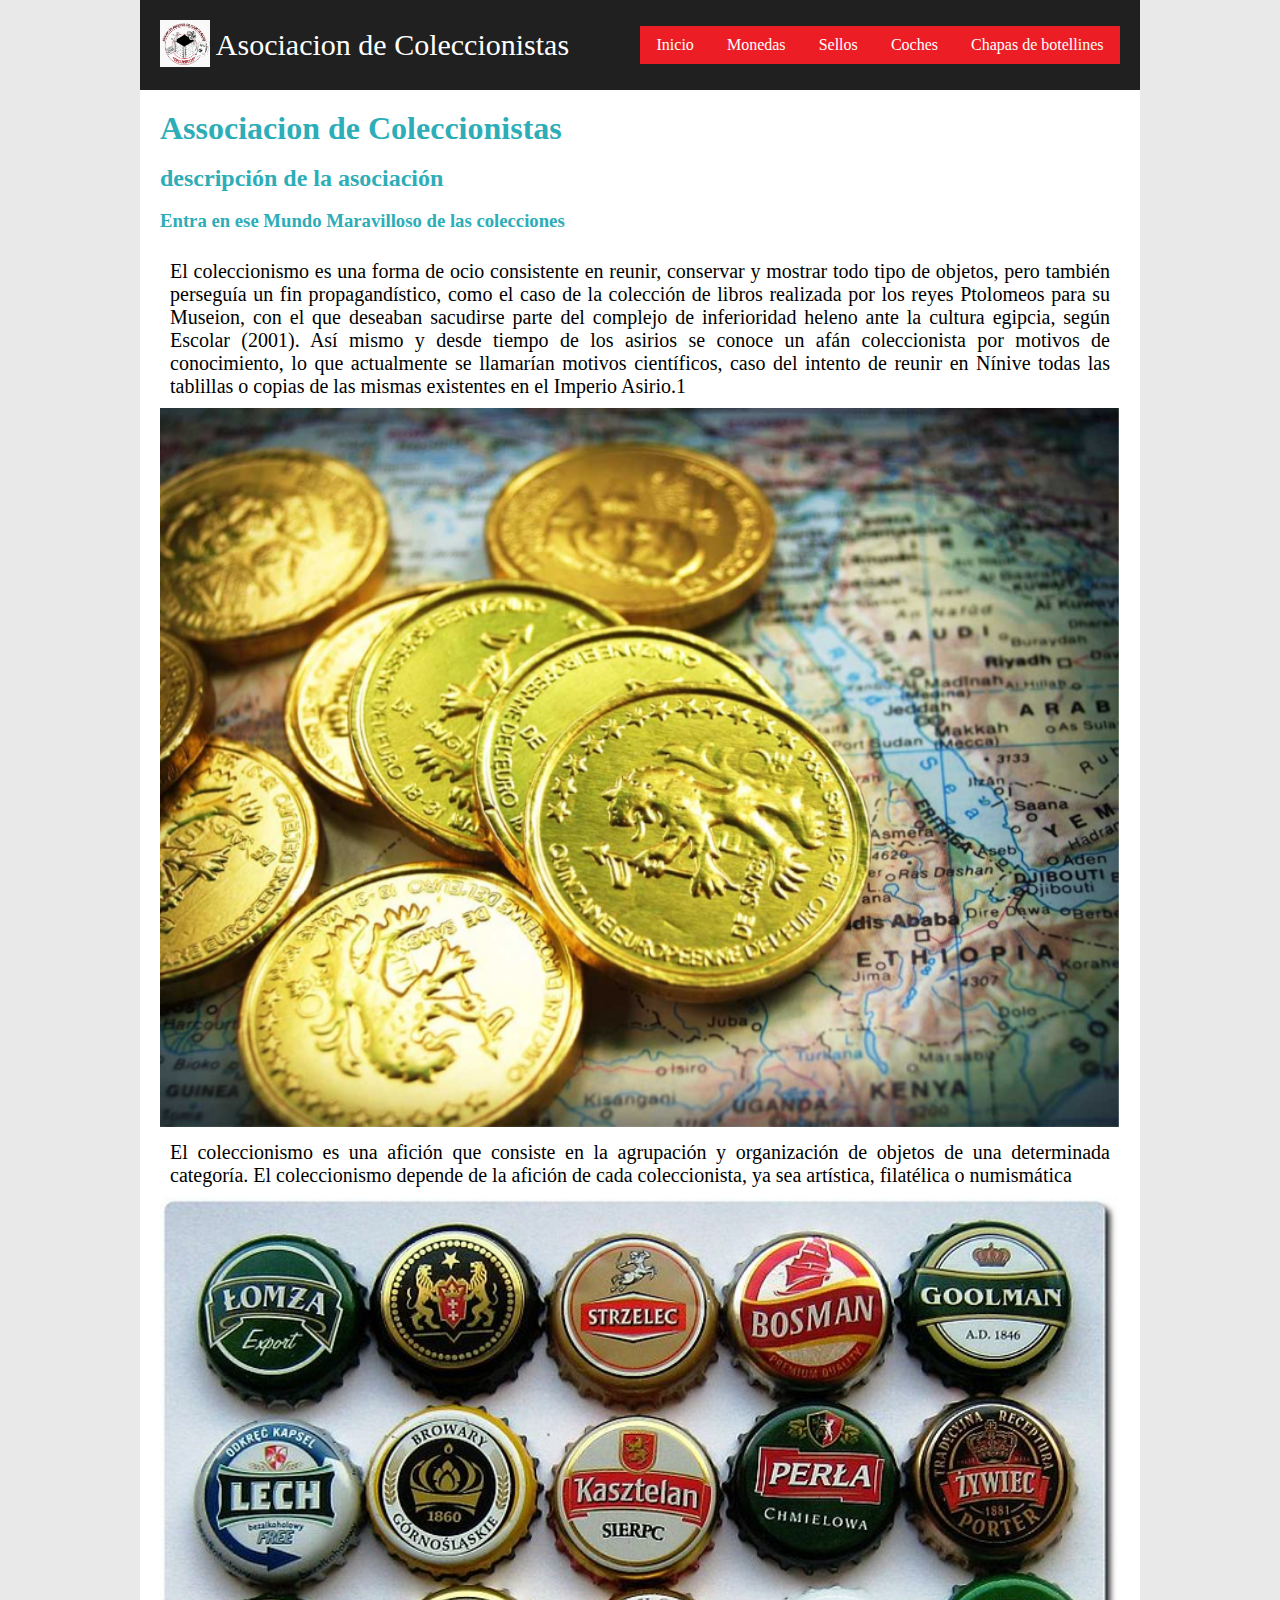
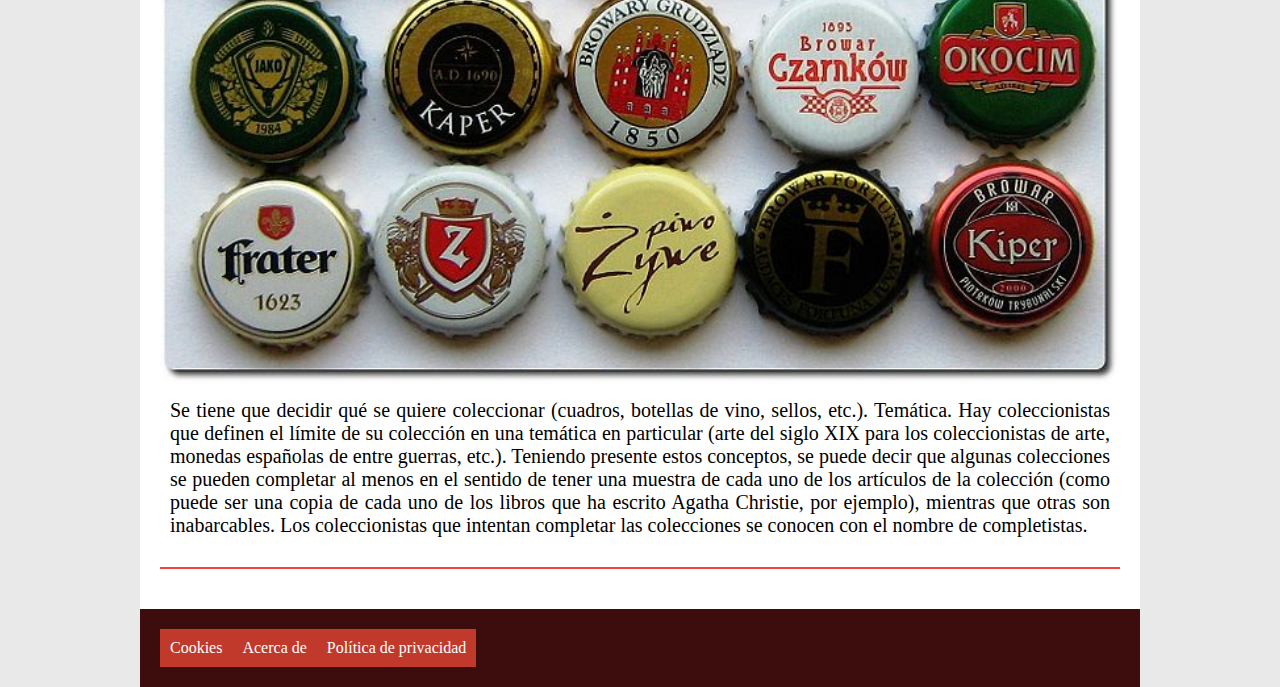
<file: Ejercicios/html/Actividad 1 - 12 Noviembre/index.html>
<!DOCTYPE html>
<html lang="es">

<head>
    <meta charset="UTF-8">
    <meta name="viewport" content="width=device-width, initial-scale=1.0">
    <title>Associacion</title>
    <link rel="stylesheet" href="css/Style.css">
</head>

<body>

    <div class="contenedor">
        <header>
            <div class="logo">
                <img src="img/logoColeccionista.PNG" width="50" alt="logoColeccionista">
                <a href="#">Asociacion de Coleccionistas</a>
            </div>

            <nav>
                <a href="index.html">Inicio</a>
                <a href="monedas.html">Monedas</a>
                <a href="Sellos.html">Sellos</a>
                <a href="Coches.html">Coches</a>
                <a href="ChapasBotellines.html">Chapas de botellines</a>
            </nav>
        </header>



        <section class="main">

            <article>
                <h1>Associacion de Coleccionistas</h1>
                <br>
                <h2>descripción de la asociación</h2>
                <br>
                <h3>Entra en ese Mundo Maravilloso de las colecciones</h3>
                <br>

                <p>El coleccionismo es una forma de ocio consistente en reunir, conservar y mostrar todo tipo de
                    objetos, pero también perseguía un fin propagandístico, como el caso de la colección de libros
                    realizada por los reyes Ptolomeos para su Museion, con el que deseaban sacudirse parte del complejo
                    de inferioridad heleno ante la cultura egipcia, según Escolar (2001). Así mismo y desde tiempo de
                    los asirios se conoce un afán coleccionista por motivos de conocimiento, lo que actualmente se
                    llamarían motivos científicos, caso del intento de reunir en Nínive todas las tablillas o copias de
                    las mismas existentes en el Imperio Asirio.1​</p>

                <div class="contenedor-imagen-principal">
                    <img src="img/Principal.PNG" alt="Principal">
                </div>
                <p>El coleccionismo es una afición que consiste en la agrupación y organización de objetos de una
                    determinada categoría. El coleccionismo depende de la afición de cada coleccionista, ya sea
                    artística, filatélica o numismática</p>
                <div class="contenedor-imagen-principal">
                    <img src="img/chapasBotella.jpg" alt="chapasBotella">
                </div>
                <p>Se tiene que decidir qué se quiere coleccionar (cuadros, botellas de vino, sellos, etc.).
                    Temática. Hay coleccionistas que definen el límite de su colección en una temática en particular
                    (arte del siglo XIX para los coleccionistas de arte, monedas españolas de entre guerras, etc.).
                    Teniendo presente estos conceptos, se puede decir que algunas colecciones se pueden completar al
                    menos en el sentido de tener una muestra de cada uno de los artículos de la colección (como puede
                    ser una copia de cada uno de los libros que ha escrito Agatha Christie, por ejemplo), mientras que
                    otras son inabarcables. Los coleccionistas que intentan completar las colecciones se conocen con el
                    nombre de completistas.</p>



            </article>

        </section>

        <footer>
            <section class="links">
                <a href="#">Cookies</a>
                <a href="#">Acerca de</a>
                <a href="#">Política de privacidad</a>
            </section>

        </footer>

    </div>

</body>

</html>
</file>
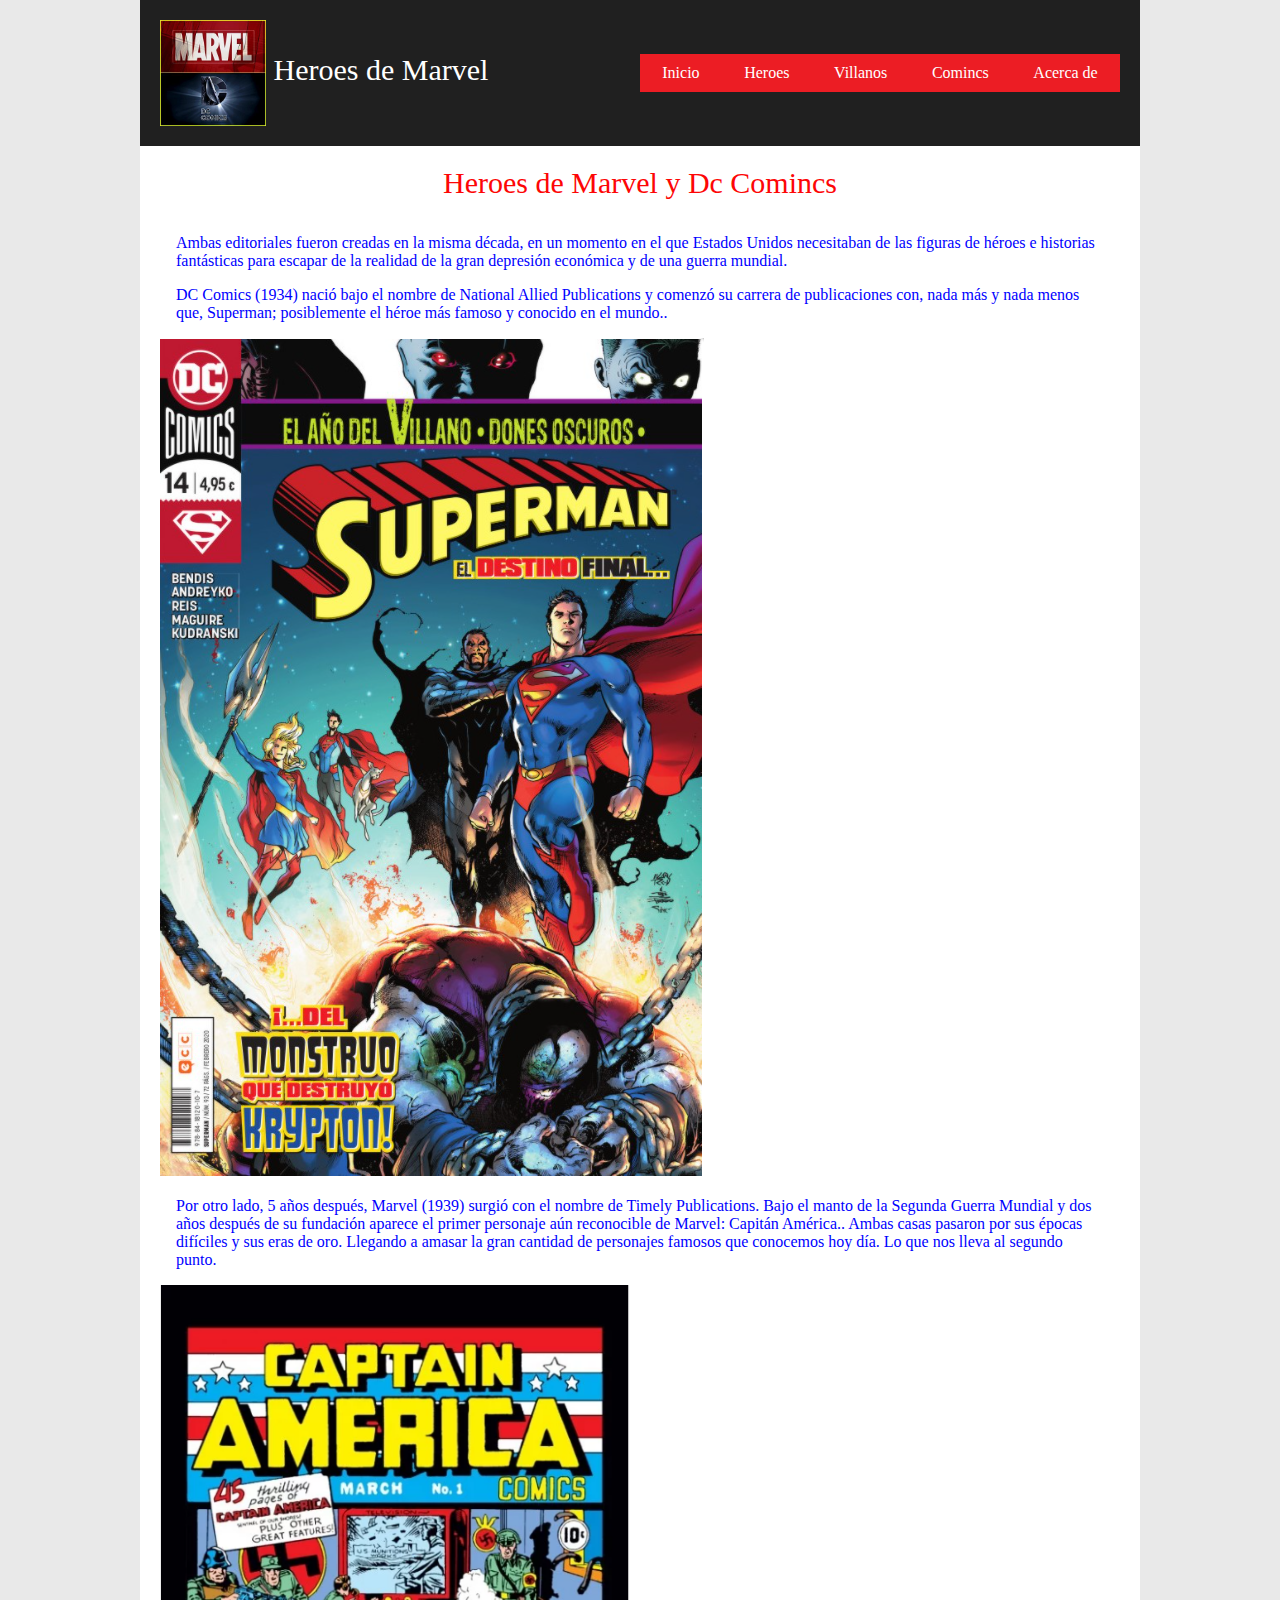
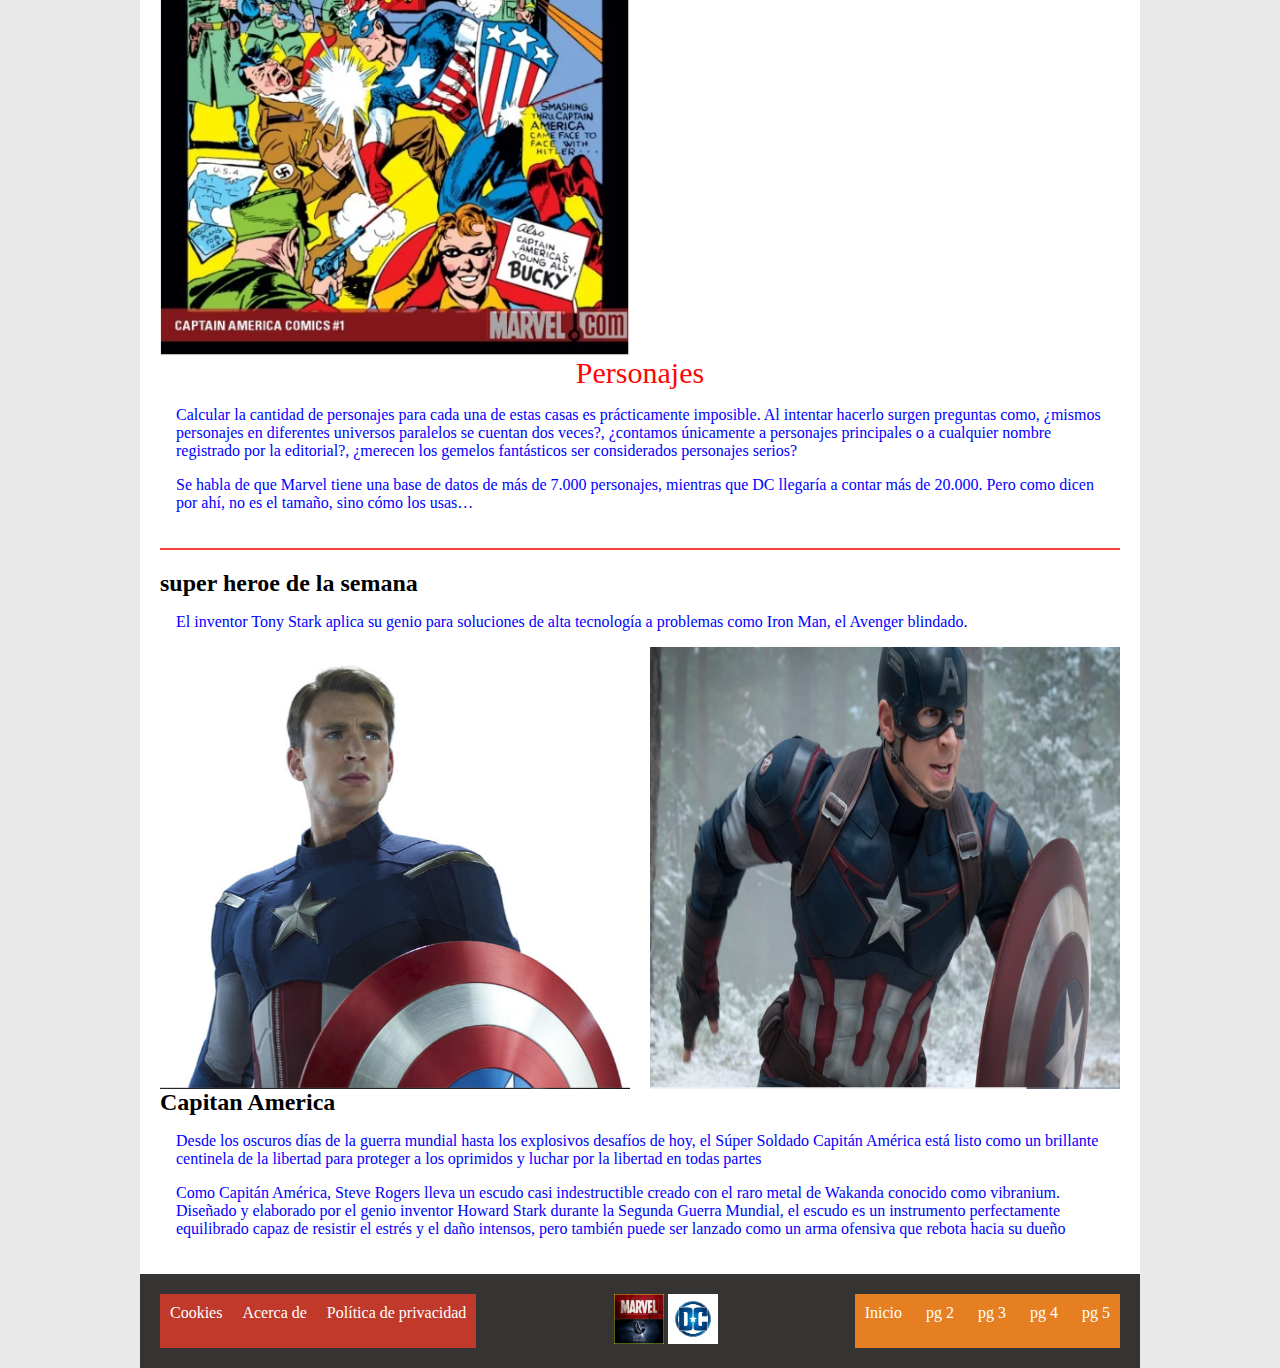
<file: Ejercicios/html/heroes/index.html>
<!DOCTYPE html>
<html lang="es">

<head>
    <meta charset="UTF-8">
    <meta name="viewport" content="width=device-width, initial-scale=1.0">
    <title>Marvel DC</title>


    <!--<link rel="stylesheet" href="css/Styles.css">-->
    <link href="https://fonts.googleapis.com/css2?family=Caveat:wght@700&display=swap" rel="stylesheet">
    <link rel="stylesheet" href="css/EstilosMarvel.css">

</head>

<body>

    <div class="contenedor">

        <header>
            <div class="logo">
                <img src="img/logo-marvel.jpg" width="50" alt="">
                <a href="#">Heroes de Marvel</a>
            </div>

            <nav>
                <a href="index.html">Inicio</a>
                <a href="heroes.html">Heroes</a>
                <a href="#">Villanos</a>
                <a href="#">Comincs</a>
                <a href="#">Acerca de</a>
            </nav>
        </header>

        <section class="main">

            <article>

                <div class="textos">
                    <h2>Heroes de Marvel y Dc Comincs</h2>
                    <br>

                </div>

                <p>Ambas editoriales fueron creadas en la misma década, en un momento en el que Estados Unidos
                    necesitaban de las
                    figuras de héroes e historias fantásticas para escapar de la realidad de la gran depresión económica
                    y de una
                    guerra mundial.</p>

                <p>DC Comics (1934) nació bajo el nombre de National Allied Publications y comenzó su carrera de
                    publicaciones con, nada más y nada menos que, Superman; posiblemente el héroe más famoso y conocido
                    en el mundo..
                </p>

                <div class="contenedor-img">

                    <img src="img/supermanPortada.PNG" alt="supermanPortada">

                </div>

                <p>Por otro lado, 5 años después, Marvel (1939) surgió con el nombre de Timely Publications. Bajo el
                    manto de la Segunda Guerra Mundial y dos años después de su fundación aparece el primer personaje
                    aún reconocible de Marvel: Capitán América.. Ambas casas pasaron por sus épocas difíciles y sus eras
                    de oro. Llegando a amasar la gran cantidad de personajes famosos que conocemos hoy día. Lo que nos
                    lleva al segundo punto.
                </p>

                <div class="container-img">

                    <img src="img/portadaMarvel.PNG" alt="Marvel">

                </div>

                <div class="textos">
                    <h2>Personajes</h2>
                </div>

                <p>Calcular la cantidad de personajes para cada una de estas casas es prácticamente imposible. Al
                    intentar hacerlo surgen preguntas como, ¿mismos personajes en diferentes universos paralelos se
                    cuentan dos veces?, ¿contamos únicamente a personajes principales o a cualquier nombre registrado
                    por la editorial?, ¿merecen los gemelos fantásticos ser considerados personajes serios?
                </p>

                <p>Se habla de que Marvel tiene una base de datos de más de 7.000 personajes, mientras que DC llegaría a
                    contar más de 20.000. Pero como dicen por ahí, no es el tamaño, sino cómo los usas…
                </p>




            </article>

            <article>
                <h2>super heroe de la semana</h2>
                <p>El inventor Tony Stark aplica su genio para soluciones de alta tecnología a problemas como Iron Man,
                    el Avenger blindado.</p>

                <div class="container-img">
                    <img src="img/capitan.PNG" alt="capitan">
                    <img src="img/capitan2.PNG" alt="capitan america">

                </div>

                <h2>Capitan America</h2>
                <p>Desde los oscuros días de la guerra mundial hasta los explosivos desafíos de hoy, el Súper Soldado
                    Capitán América está listo como un brillante centinela de la libertad para proteger a los oprimidos
                    y luchar por la libertad en todas partes</p>

                <p>Como Capitán América, Steve Rogers lleva un escudo casi indestructible creado con el raro metal de
                    Wakanda conocido como vibranium. Diseñado y elaborado por el genio inventor Howard Stark durante la
                    Segunda Guerra Mundial, el escudo es un instrumento perfectamente equilibrado capaz de resistir el
                    estrés y el daño intensos, pero también puede ser lanzado como un arma ofensiva que rebota hacia su
                    dueño</p>
            </article>

        </section>

        <footer>
            <section class="links">
                <a href="#">Cookies</a>
                <a href="#">Acerca de</a>
                <a href="#">Política de privacidad</a>
            </section>

            <div class="logo">
                <img src="img/logo-marvel.jpg" width="50" alt="">
                <img src="img/dc-comics-logo.jpg" width="50" alt="">

            </div>

            <div class="social">
                <a href="#">Inicio</a>
                <a href="#">pg 2</a>
                <a href="#">pg 3</a>
                <a href="#">pg 4</a>
                <a href="#">pg 5</a>
            </div>


        </footer>





    </div>



</body>

</html>
</file>
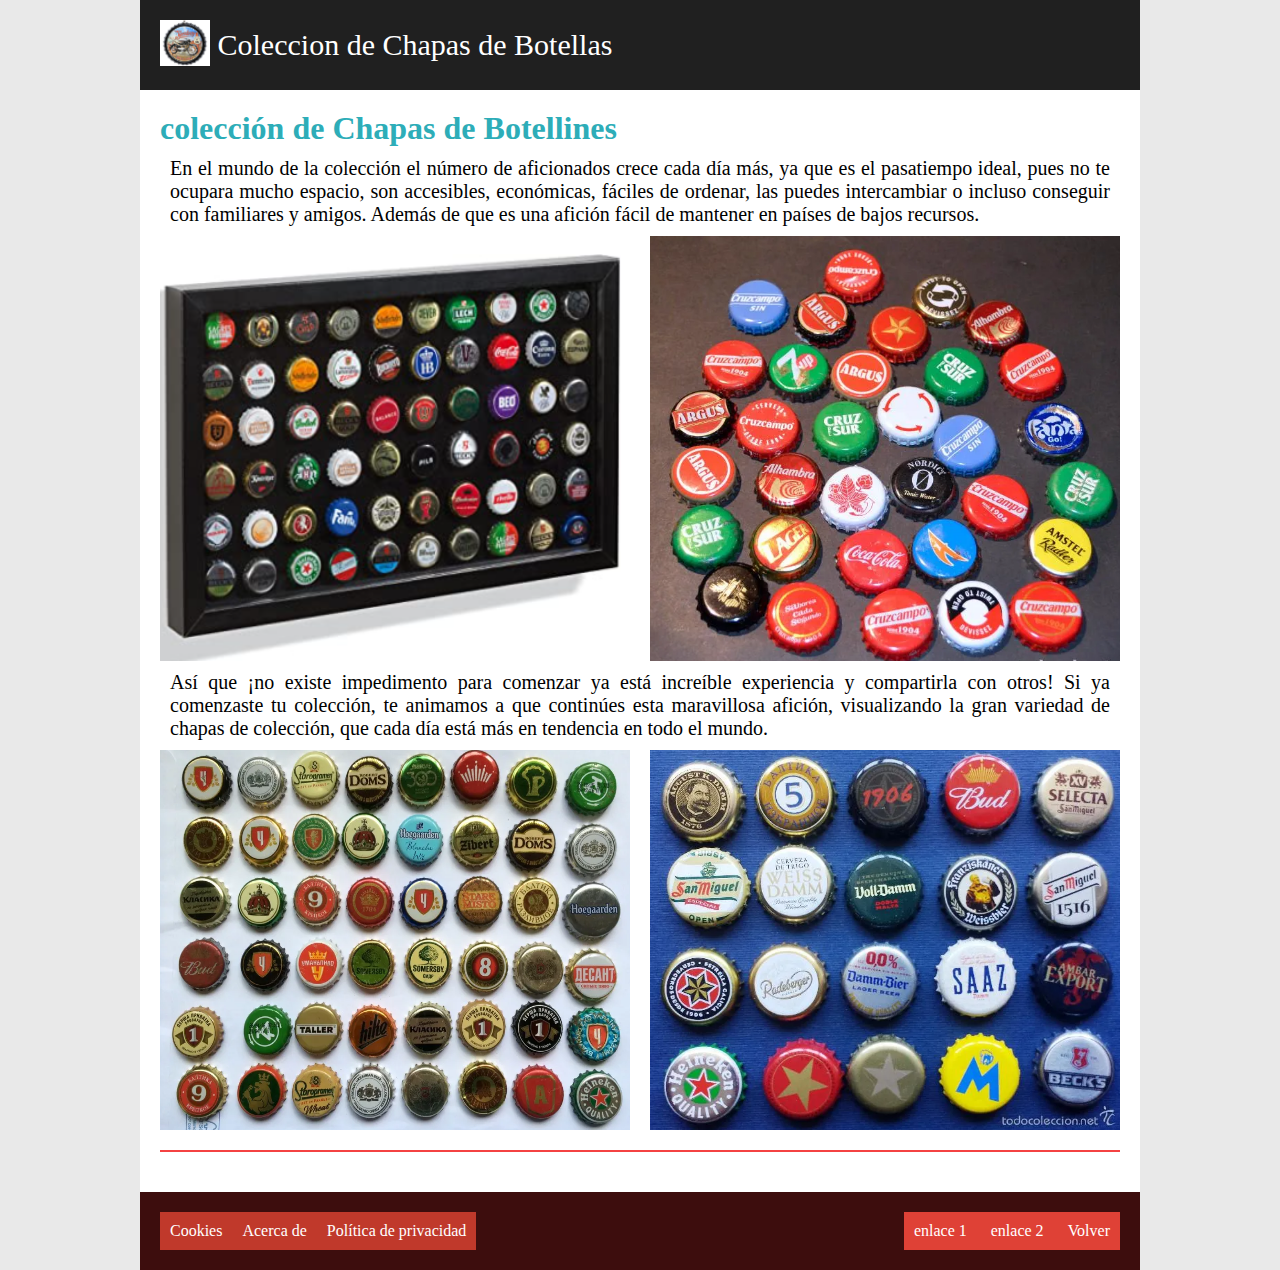
<file: Ejercicios/html/Actividad 1 - 12 Noviembre/ChapasBotellines.html>
<!DOCTYPE html>
<html lang="es">

<head>
    <meta charset="UTF-8">
    <meta name="viewport" content="width=device-width, initial-scale=1.0">
    <title>Document</title>
    <link rel="stylesheet" href="css/Style.css">
</head>

<body>


    <div class="contenedor">

        <header>
            <div class="logo">
                <img src="img/logoChapa.PNG" width="75" alt="logoChapa">
                <a href="#"> Coleccion de Chapas de Botellas</a>
            </div>
        </header>

        <section class="main">
            <article>
                <h1>colección de Chapas de Botellines</h1>


                <p>En el mundo de la colección el número de aficionados crece cada día más, ya que es el pasatiempo
                    ideal,
                    pues no
                    te ocupara mucho espacio, son accesibles, económicas, fáciles de ordenar, las puedes intercambiar o
                    incluso
                    conseguir con familiares y amigos. Además de que es una afición fácil de mantener en países de bajos
                    recursos.
                </p>
                <div class="contenedor-imagen">
                    <img src="img/chapas.PNG" alt="chapa-nueva">
                    <img src="img/chapas2.PNG" alt="chapass">
                </div>

                <p>Así que ¡no existe impedimento para comenzar ya está increíble experiencia y compartirla con otros!
                    Si ya
                    comenzaste tu colección, te animamos a que continúes esta maravillosa afición, visualizando la gran
                    variedad de chapas de colección, que cada día está más en tendencia en todo el mundo.
                </p>
                
                <div class="contenedor-imagen">
                    <img src="img/chapas1.PNG" alt="chapas">
                    <img src="img/chapas3.PNG" alt="chapas-raras">
                </div>

            </article>
        </section>

        <footer>
            <section class="links">
                <a href="#">Cookies</a>
                <a href="#">Acerca de</a>
                <a href="#">Política de privacidad</a>
            </section>

            <div class="enlaces">
                <a href="https://de-coleccion.net/coleccion-de-chapas">enlace 1</a>
                <a href="https://de.todocoleccion.net/sammeln-bier/lote-48-chapas-cerveza-ucraniana-ucrania~x58904673">enlace
                    2</a>
                <a href="index.html">Volver</a>
            </div>
        </footer>



    </div>

</body>

</html>
</file>
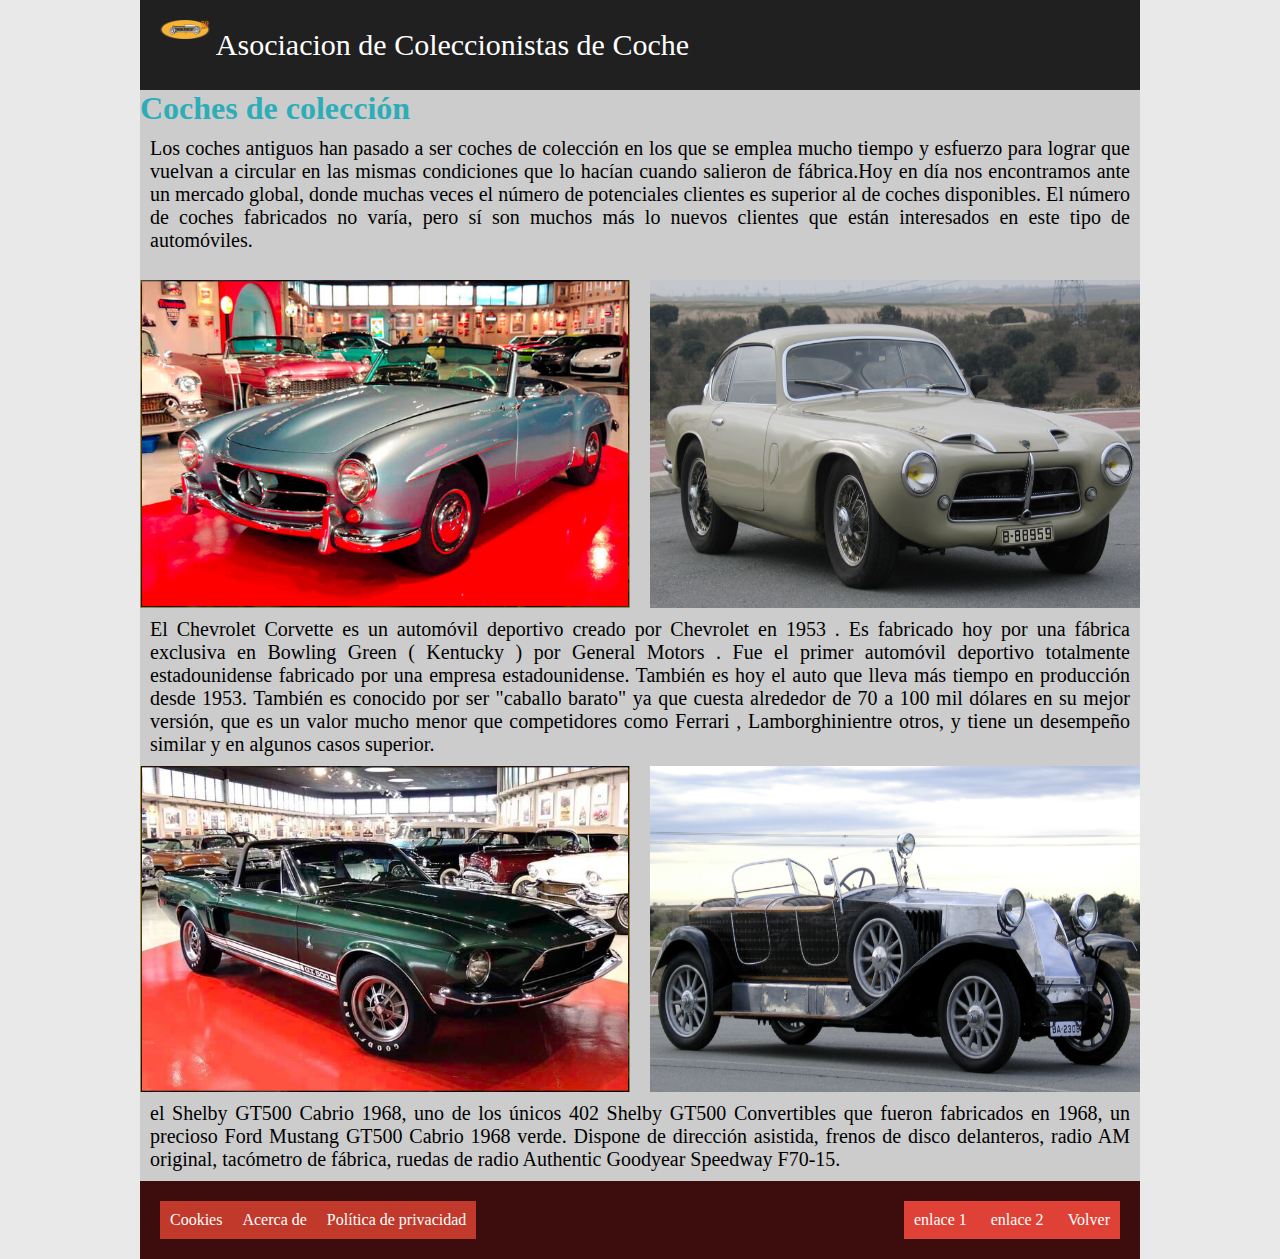
<file: Ejercicios/html/Actividad 1 - 12 Noviembre/Coches.html>
<!DOCTYPE html>
<html lang="es">

<head>
    <meta charset="UTF-8">
    <meta name="viewport" content="width=device-width, initial-scale=1.0">
    <title>Coches</title>
    <link rel="stylesheet" href="css/Style.css">
</head>

<body>

    <div class="contenedor">


        <header>
            <div class="logo">
                <img src="img/logoCoche.png" width="50" alt="logoCoche">
                <a href="#">Asociacion de Coleccionistas de Coche</a>
            </div>
        </header>

        <h1>Coches de colección</h1>
        <h2></h2>

        <p>Los coches antiguos han pasado a ser coches de colección en los que se emplea mucho tiempo y esfuerzo para
            lograr que vuelvan a circular en las mismas condiciones que lo hacían cuando salieron de fábrica.Hoy en día
            nos encontramos ante un mercado global, donde muchas veces el número de potenciales clientes es
            superior al de coches disponibles. El número de coches fabricados no varía, pero sí son muchos más lo nuevos
            clientes que están interesados en este tipo de automóviles.
        </p>
        <br>
        <div class="contenedor-imagen">
            <img src="img/Chevrolet-Corvette.PNG"  alt="Chevrolet">
            <img src="img/pegazo-z.PNG"  alt="pegazo-z">
        </div>

        <p>El Chevrolet Corvette es un automóvil deportivo creado por Chevrolet en 1953 . Es fabricado hoy por una
            fábrica exclusiva en Bowling Green ( Kentucky ) por General Motors . Fue el primer automóvil deportivo
            totalmente estadounidense fabricado por una empresa estadounidense. También es hoy el auto que lleva más
            tiempo en producción desde 1953. También es conocido por ser "caballo barato" ya que cuesta alrededor de 70
            a 100 mil dólares en su mejor versión, que es un valor mucho menor que competidores como Ferrari ,
            Lamborghinientre otros, y tiene un desempeño similar y en algunos casos superior.</p>


        <div class="contenedor-imagen">
            <img src="img/Shelby-GT500.PNG"  alt="Shelby">
            <img src="img/Renault-40hp.PNG"  alt="Renault-40hp">
        </div>

        <p>el Shelby GT500 Cabrio 1968, uno de los únicos 402 Shelby GT500 Convertibles que fueron fabricados en 1968,
            un precioso Ford Mustang GT500 Cabrio 1968 verde. Dispone de dirección asistida, frenos de disco delanteros,
            radio AM original, tacómetro de fábrica, ruedas de radio Authentic Goodyear Speedway F70-15.</p>


        <footer>
            <section class="links">
                <a href="#">Cookies</a>
                <a href="#">Acerca de</a>
                <a href="#">Política de privacidad</a>
            </section>

            <div class="enlaces">
                <a href="https://pueche.com/automoviles-de-coleccion/">enlace 1</a>
                <a href="https://motor.elpais.com/supercoches/las-mayores-coleccionistas-de-coches-del-mundo/">enlace
                    2</a>
                <a href="index.html">Volver</a>
            </div>
        </footer>

    </div>


</body>

</html>
</file>
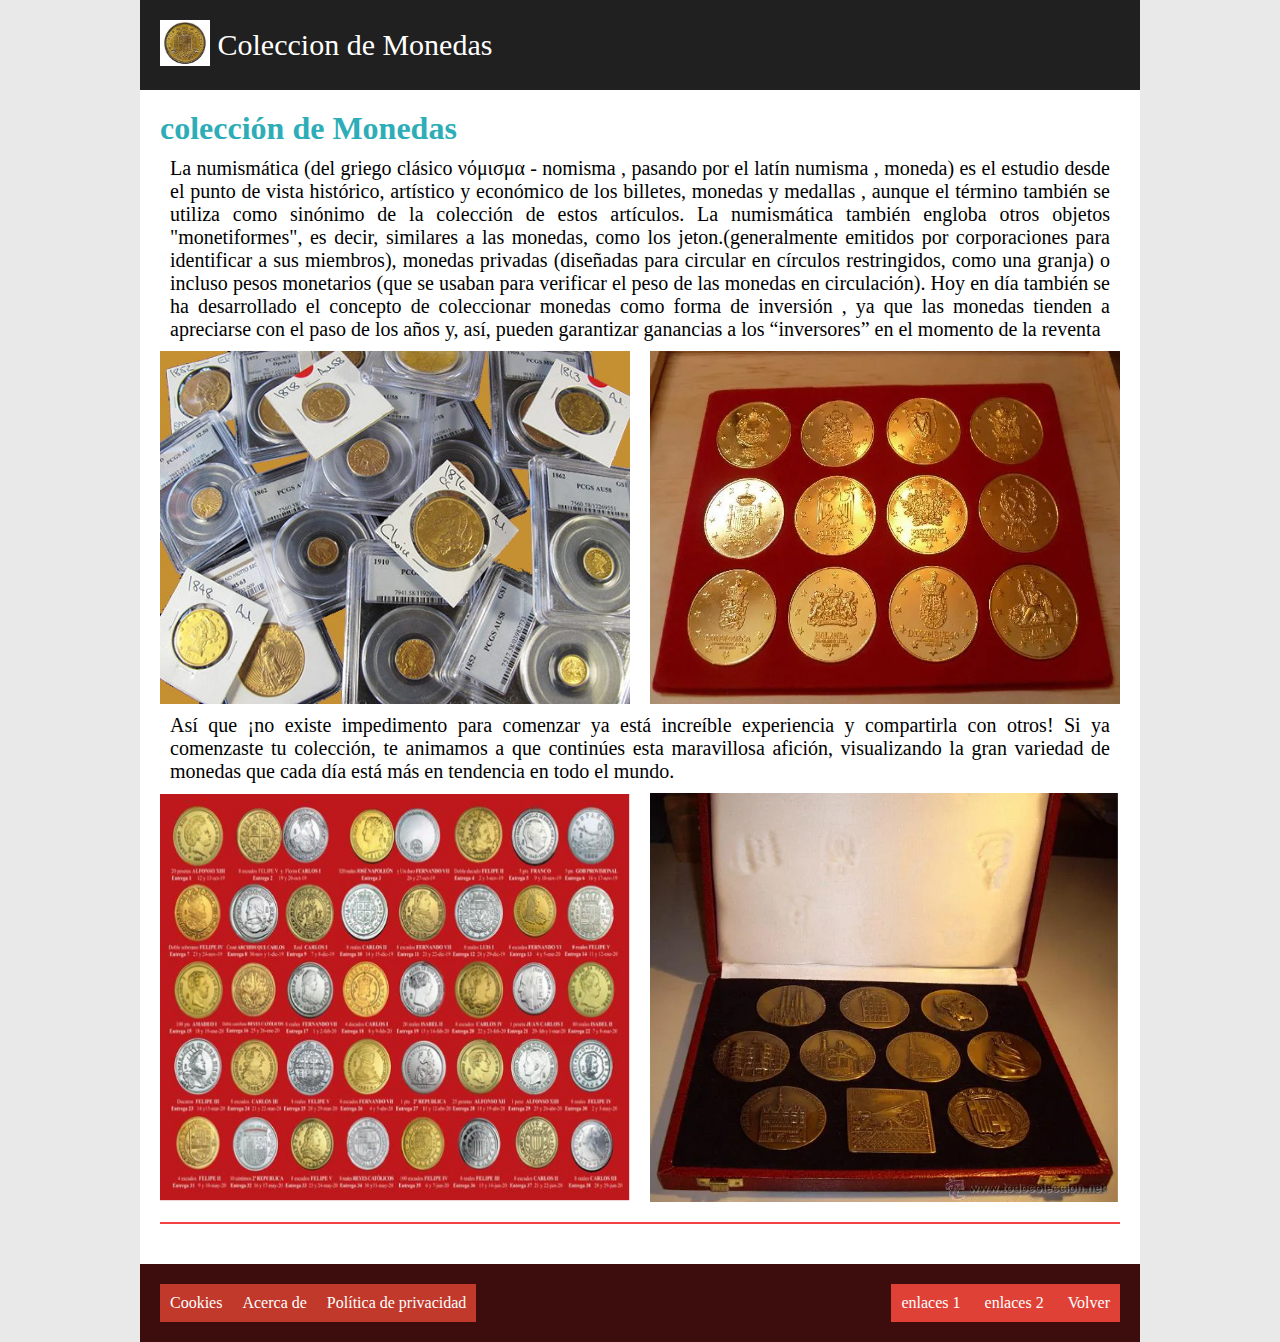
<file: Ejercicios/html/Actividad 1 - 12 Noviembre/monedas.html>
<!DOCTYPE html>
<html lang="es">

<head>
    <meta charset="UTF-8">
    <meta name="viewport" content="width=device-width, initial-scale=1.0">
    <title>Document</title>
    <link rel="stylesheet" href="css/Style.css">
</head>

<body>

    <div class="contenedor">

        <header>
            <div class="logo">
                <img src="img/logoMoneda.PNG" width="75" alt="logoMoneda">
                <a href="#"> Coleccion de Monedas</a>
            </div>
        </header>

        <section class="main">
            <article>
                <h1>colección de Monedas</h1>


                <p>La numismática (del griego clásico νόμισμα - nomisma , pasando por el latín numisma , moneda) es el
                    estudio desde el punto de vista histórico, artístico y económico de los billetes, monedas y medallas
                    ,
                    aunque el término también se utiliza como sinónimo de la colección de estos artículos. La
                    numismática
                    también engloba otros objetos "monetiformes", es decir, similares a las monedas, como los
                    jeton.(generalmente emitidos por corporaciones para identificar a sus miembros), monedas privadas
                    (diseñadas para circular en círculos restringidos, como una granja) o incluso pesos monetarios (que
                    se
                    usaban para verificar el peso de las monedas en circulación). Hoy en día también se ha desarrollado
                    el
                    concepto de coleccionar monedas como forma de inversión , ya que las monedas tienden a apreciarse
                    con el
                    paso de los años y, así, pueden garantizar ganancias a los “inversores” en el momento de la reventa
                </p>
                <div class="contenedor-imagen">
                    <img src="img/monedas.jpg" alt="moneda">
                    <img src="img/monedas1.PNG" alt="monedas raras">
                </div>

                <p>Así que ¡no existe impedimento para comenzar ya está increíble experiencia y compartirla con otros!
                    Si ya
                    comenzaste tu colección, te animamos a que continúes esta maravillosa afición, visualizando la gran
                    variedad de monedas que cada día está más en tendencia en todo el mundo.
                </p>

                <div class="contenedor-imagen">
                    <img src="img/monedas-históricas.PNG" alt="monedas historicas">
                    <img src="img/monedas2.PNG" alt="monedas-coleccion">
                </div>


            </article>
        </section>

        <footer>
            <section class="links">
                <a href="#">Cookies</a>
                <a href="#">Acerca de</a>
                <a href="#">Política de privacidad</a>
            </section>

            <div class="enlaces">
                <a href="https://mayor25.com/noticias/vender-una-coleccion-monedas/">enlaces 1</a>
                <a
                    href="https://www.elcomercio.es/promociones/coleccion-monedas-historicas-real-casa-moneda-20191008123859-nt.html">enlaces
                    2</a>
                <a href="index.html">Volver</a>
            </div>
        </footer>


    </div>




</body>

</html>
</file>
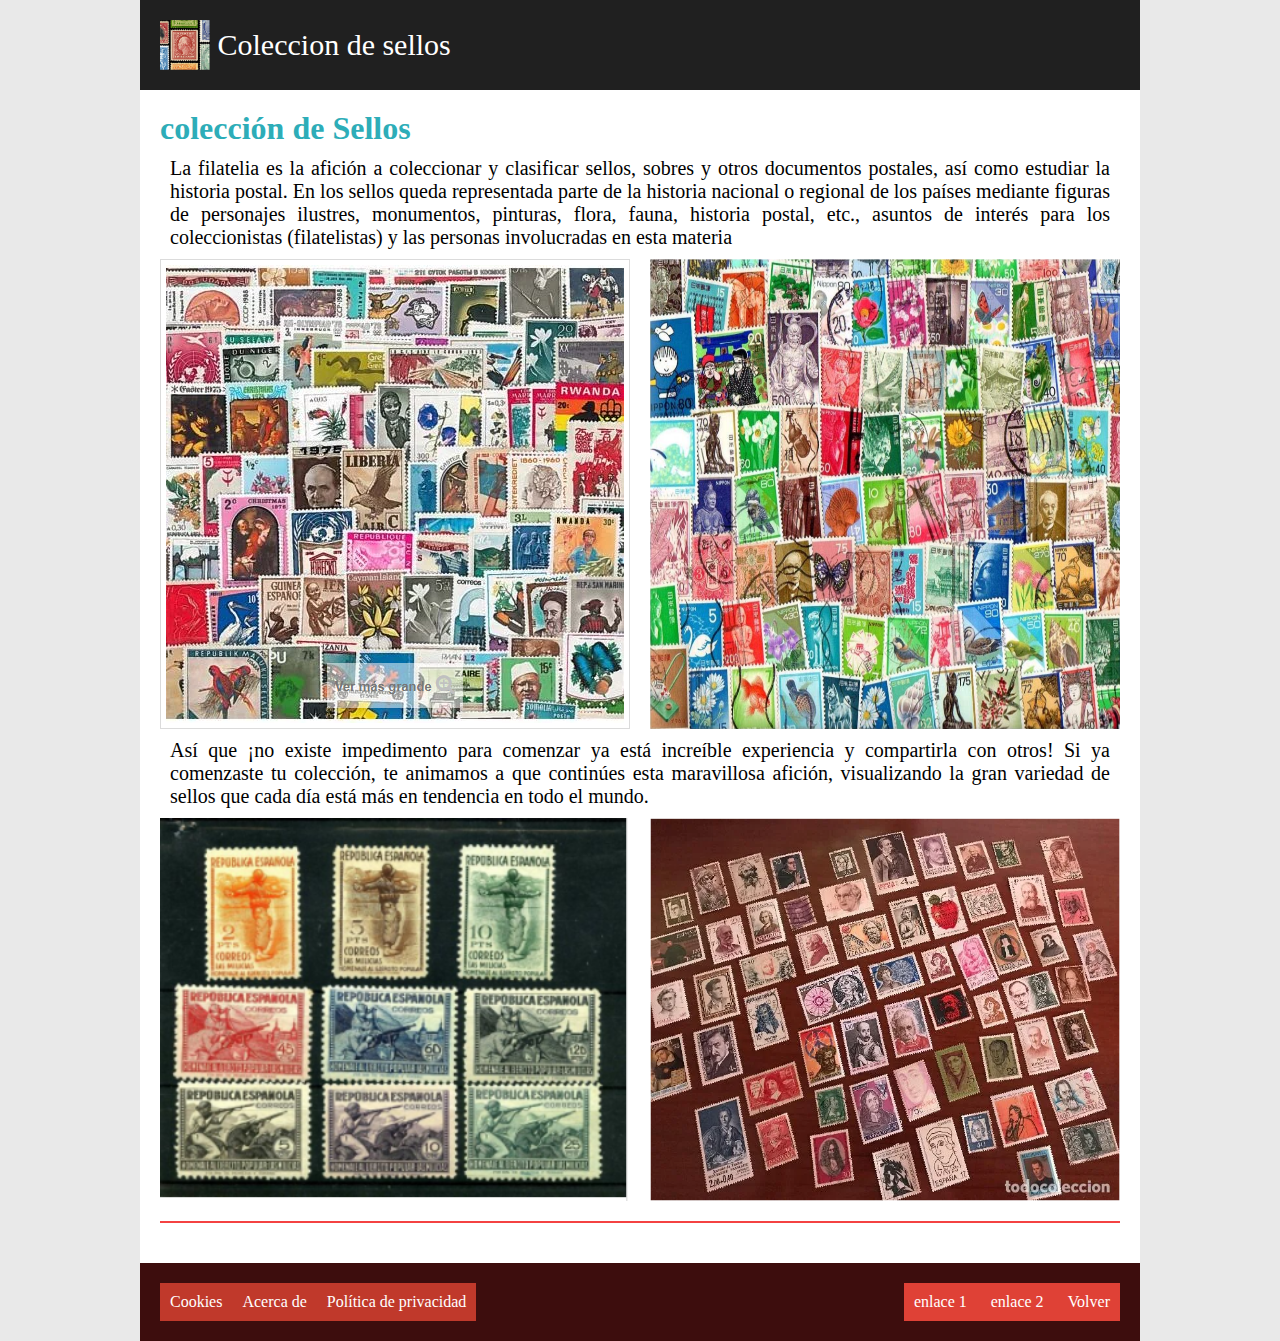
<file: Ejercicios/html/Actividad 1 - 12 Noviembre/Sellos.html>
<!DOCTYPE html>
<html lang="en">

<head>
    <meta charset="UTF-8">
    <meta name="viewport" content="width=device-width, initial-scale=1.0">
    <title>Document</title>
    <link rel="stylesheet" href="css/Style.css">
</head>

<body>
    <div class="contenedor">

        <header>
            <div class="logo">
                <img src="img/logoSello.PNG" width="50" alt="">
                <a href="#">Coleccion de sellos</a>
            </div>

        </header>

        <section class="main">
            <article>
                <h1>colección de Sellos</h1>

                <p>La filatelia es la afición a coleccionar y clasificar sellos, sobres y otros documentos postales, así
                    como
                    estudiar la historia postal. En los sellos queda representada parte de la historia nacional o
                    regional de los
                    países mediante figuras de personajes ilustres, monumentos, pinturas, flora, fauna, historia postal,
                    etc.,
                    asuntos de interés para los coleccionistas (filatelistas) y las personas involucradas en esta
                    materia</p>

                <div class="contenedor-imagen">
                    <img src="img/sello.PNG" alt="sellos-lindos">
                    <img src="img/sello3.PNG" alt="sello-n">
                </div>

                <p>Así que ¡no existe impedimento para comenzar ya está increíble experiencia y compartirla con otros!
                    Si ya
                    comenzaste tu colección, te animamos a que continúes esta maravillosa afición, visualizando la gran
                    variedad de sellos que cada día está más en tendencia en todo el mundo.
                </p>

                <div class="contenedor-imagen">
                    <img src="img/sello2.PNG" alt="sellos">
                    <img src="img/sello4.PNG" alt="sello-raro">
                </div>

            </article>
        </section>

        <footer>
            <section class="links">
                <a href="#">Cookies</a>
                <a href="#">Acerca de</a>
                <a href="#">Política de privacidad</a>
            </section>

            <div class="enlaces">
                <a
                    href="https://www.lamaisonducollectionneur.fr/es/colecciones-de-sellos-todos-los-paises/32142-coleccion-sellos-todos-nuevos-paises-grandes-formatos-1000-sellos-diferentes.html">enlace
                    1</a>
                <a
                    href="https://www.ebay.es/i/231499333650?chn=ps&norover=1&mkevt=1&mkrid=1185-146825-5486-0&mkcid=2&itemid=231499333650&targetid=887542932901&device=c&mktype=pla&googleloc=9049110&poi=&campaignid=9567046534&mkgroupid=97678354709&rlsatarget=pla-887542932901&abcId=1139526&merchantid=116407094&gclid=CjwKCAiA17P9BRB2EiwAMvwNyBE2jSw4rfCFkO9-2kM1mKV3hUfm-stJ6QU85BRW0XqxEBp44gTwxxoCjg0QAvD_BwE">enlace
                    2</a>
                <a href="index.html">Volver</a>
            </div>
        </footer>





    </div>
</body>

</html>
</file>
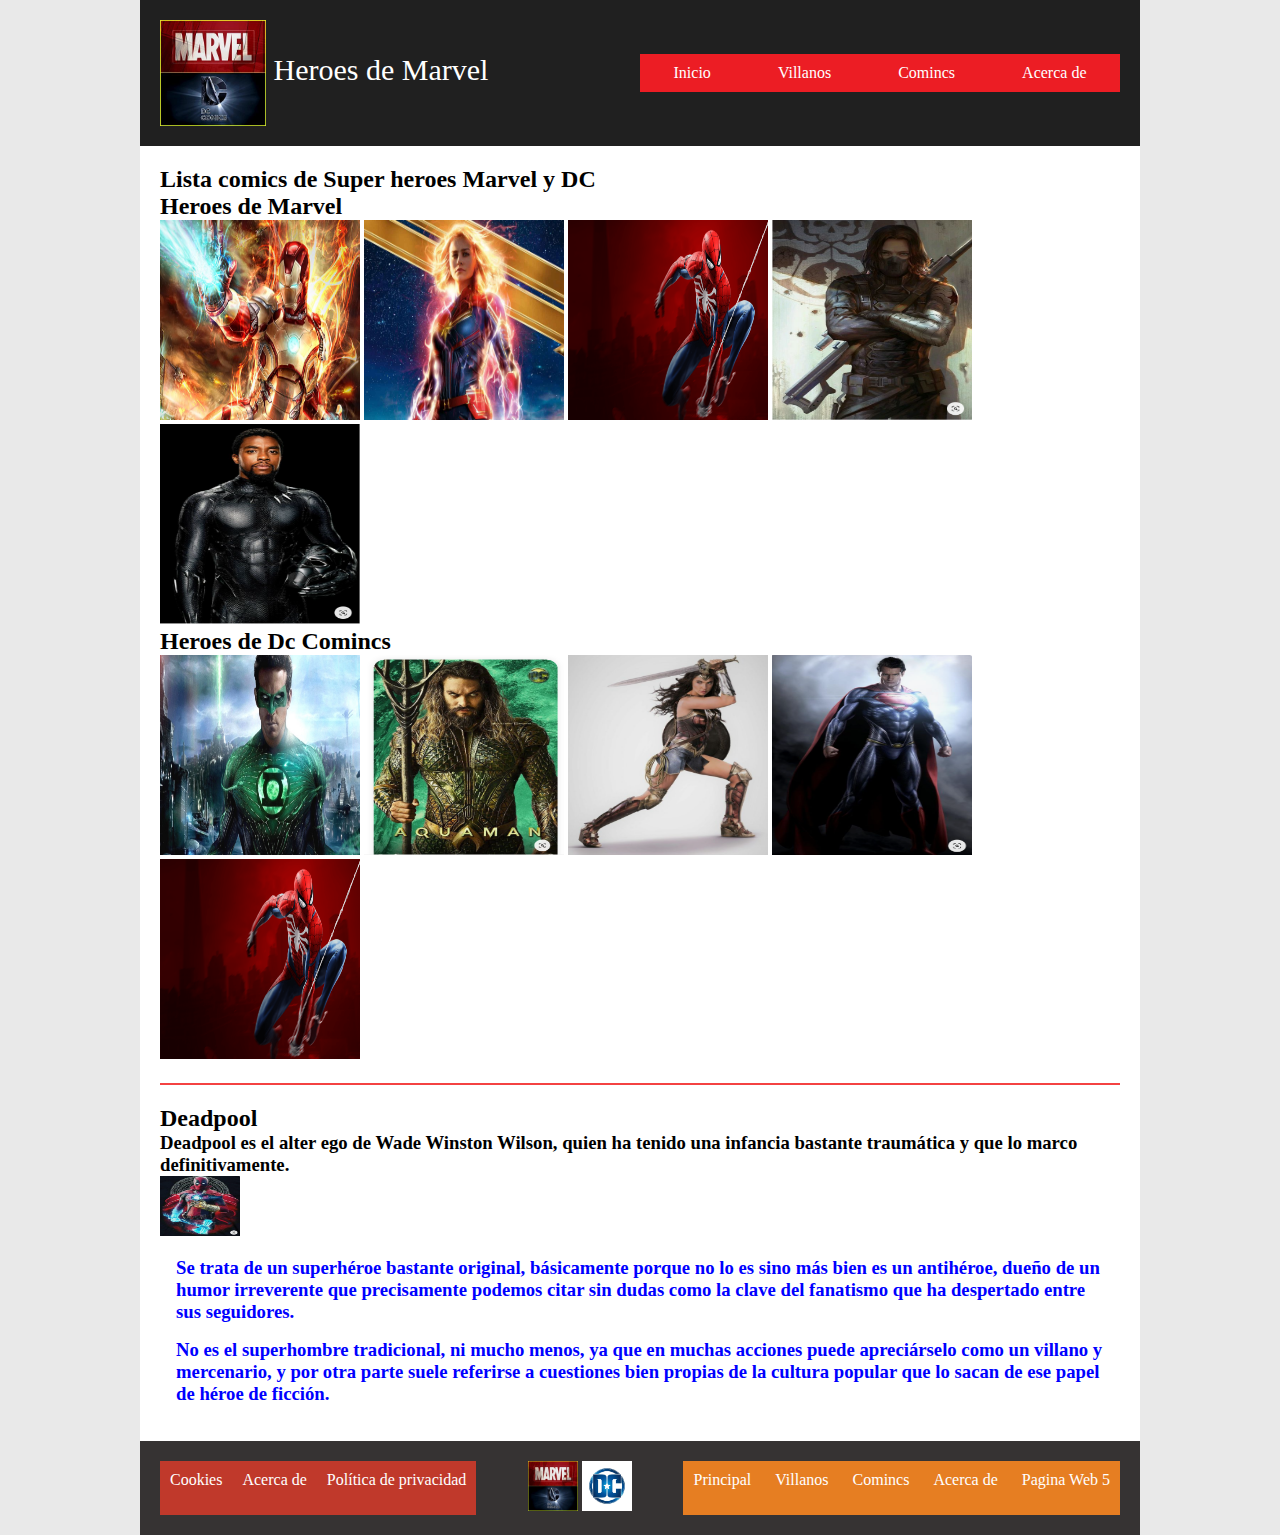
<file: Ejercicios/html/heroes/heroes.html>
<!DOCTYPE html>
<html lang="es">

<head>
    <meta charset="UTF-8">
    <meta name="viewport" content="width=device-width, initial-scale=1.0">
    <title>Document</title>
    <link rel="stylesheet" href="css/EstilosMarvel.css">
</head>

<body>
    <div class="contenedor">

        <header>
            <div class="logo">
                <img src="img/logo-marvel.jpg" width="50" alt="">
                <a href="#">Heroes de Marvel</a>
            </div>
    
            <nav>
                <a href="index.html">Inicio</a>
                <a href="villanos.html">Villanos</a>
                <a href="comincs.html">Comincs</a>
                <a href="acercade.html">Acerca de</a>
            </nav>
        </header>
    
    
        <section class="main">
    
    
            <article>
    
                <h2>Lista comics de Super heroes Marvel y DC</h2>
                <h2>Heroes de Marvel</h2>
                <img src="img/iroman.jpg" alt="iroman" width="200" height="200">
    
                <img src="img/capitana-marvel.jpg" alt="capitana-marvel" width="200" height="200">
    
                <img src="img/Spiderman.png" alt="Spiderman" width="200" height="200">
    
                <img src="img/Soldado-Invierno.PNG" alt="Soldado-Invierno" width="200" height="200">
    
                <img src="img/Black-Panther.PNG" alt="Black-Panther" width="200" height="200">
    
    
    
                <h2>Heroes de Dc Comincs</h2>
                <img src="img/green-lantern.jpg" alt="green-lantern" width="200" height="200">
                <img src="img/aquaman.PNG" alt="" width="200" height="200">
                <img src="img/Wonder-Woman.PNG" alt="Wonder-Woman" width="200" height="200">
                <img src="img/superman.PNG" alt="superman" width="200" height="200">
                <img src="img/Spiderman.png" alt="Spiderman" width="200" height="200">
    
    
            </article>
       
        
            <div>
                <article>
                    <h2> Deadpool
                        <h3> Deadpool es el alter ego de Wade Winston Wilson, quien ha tenido una infancia bastante
                            traumática y que lo marco definitivamente.
                            <br>
                            <img src="img/Deadpool.PNG" alt="Deadpool" width="80" height="60">
    
                            <p>
                                Se trata de un superhéroe bastante original, básicamente porque no lo es sino más bien
                                es un
                                antihéroe, dueño de un humor irreverente que precisamente podemos citar sin dudas como
                                la
                                clave del fanatismo que ha despertado entre sus seguidores.
                            </p>
    
    
                            <p>
                                No es el superhombre tradicional, ni mucho menos, ya que en muchas acciones puede
                                apreciárselo como un villano y mercenario, y por otra parte suele referirse a cuestiones
                                bien propias de la cultura popular que lo sacan de ese papel de héroe de ficción.
                            </p>
    
                        </h3>
                    </h2>
                </article>
            </div>
    
        </section>
    
    
        <footer>
            <section class="links">
    
                <a href="#">Cookies</a>
                <a href="#">Acerca de</a>
                <a href="#">Política de privacidad</a>
    
            </section>
    
            <div class="logo">
                <img src="img/logo-marvel.jpg" width="50" alt="">
                <img src="img/dc-comics-logo.jpg" width="50" alt="">
    
            </div>
    
            <section class="social">
    
                <a href="index.html">Principal</a>
                <a href="#">Villanos</a>
                <a href="#">Comincs</a>
                <a href="#">Acerca de</a>
                <a href="#">Pagina Web 5</a>
    
            </section>
        </footer>


    </div>

    
</body>

</html>
</file>
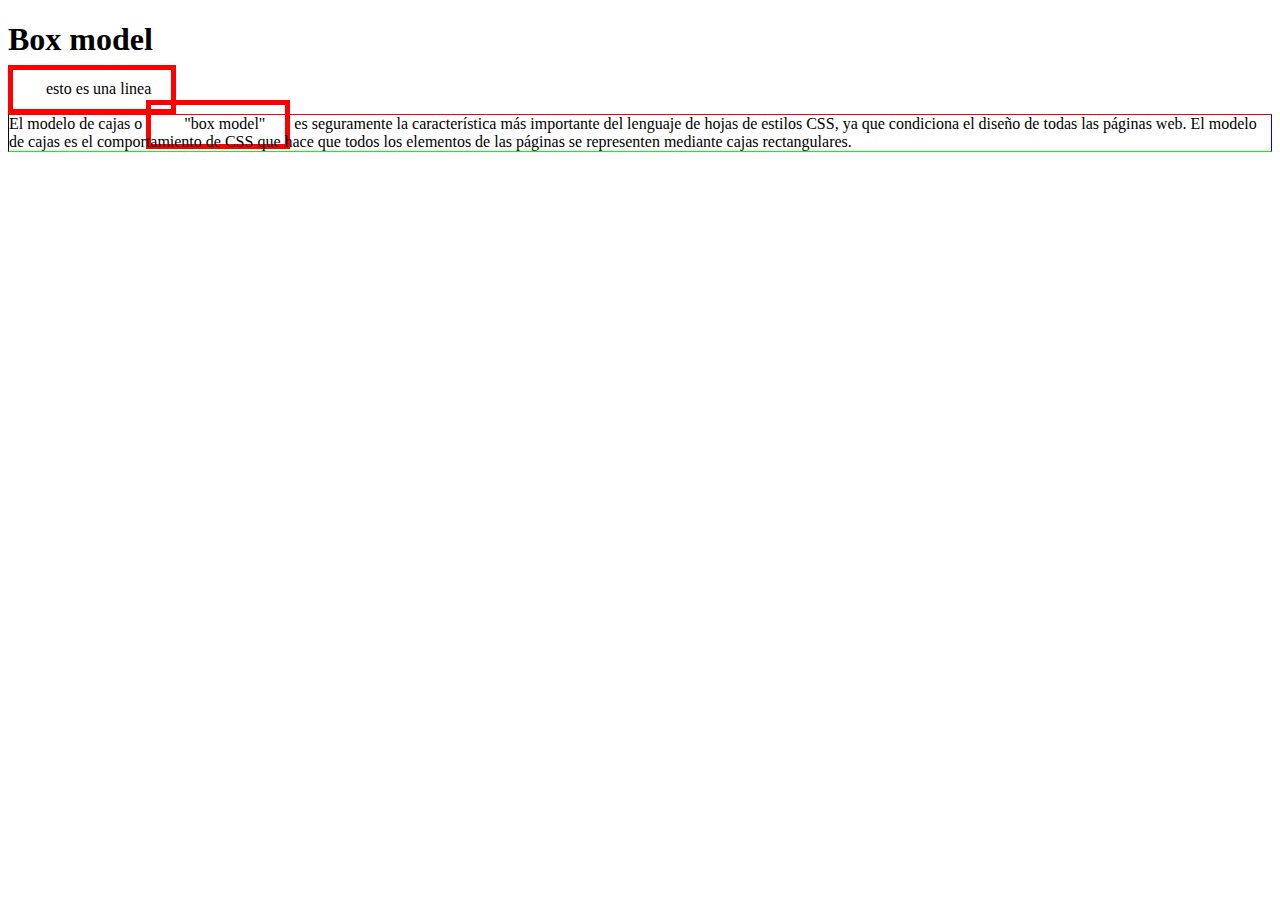
<file: Ejercicios/html/primer-proyecto/box-model.html>
<!DOCTYPE html>
<html lang="en">

<head>
    <meta charset="UTF-8">
    <meta name="viewport" content="width=device-width, initial-scale=1.0">
    <title>Document</title>

    <style>
        p {
            border: 1px solid #000;
            border-top-color: red;
            border-right-color: blue;
            border-bottom-color: #00FF00;
            background-attachment: fixed;

        }

        span {
            border: 5px solid red;

            /*
                Lo de arribal es un "SHORTHAND" para definir en una sola propiedad estas de abajo:

                border-width: 5px;
                border-style: solid;
                border-color: red;
            */


            padding: 10px;

            padding: 10px 15px 20px 25px;
            padding: 10px 15px;
            padding: 10px 15px 20px;

            padding-top: 10px;
            padding-right: 20px;
            padding-bottom: 12px;
            padding-left: 33px;




        }
    </style>

</head>

<body>

    <h1>Box model</h1>
    <span>esto es una linea</span>
    <p>El modelo de cajas o <span>"box model"</span> es seguramente la característica más importante del lenguaje de
        hojas de estilos
        CSS, ya que condiciona el diseño de todas las páginas web. El modelo de cajas es el comportamiento de CSS que
        hace que todos los elementos de las páginas se representen mediante cajas rectangulares.</p>

</body>

</html>
</file>
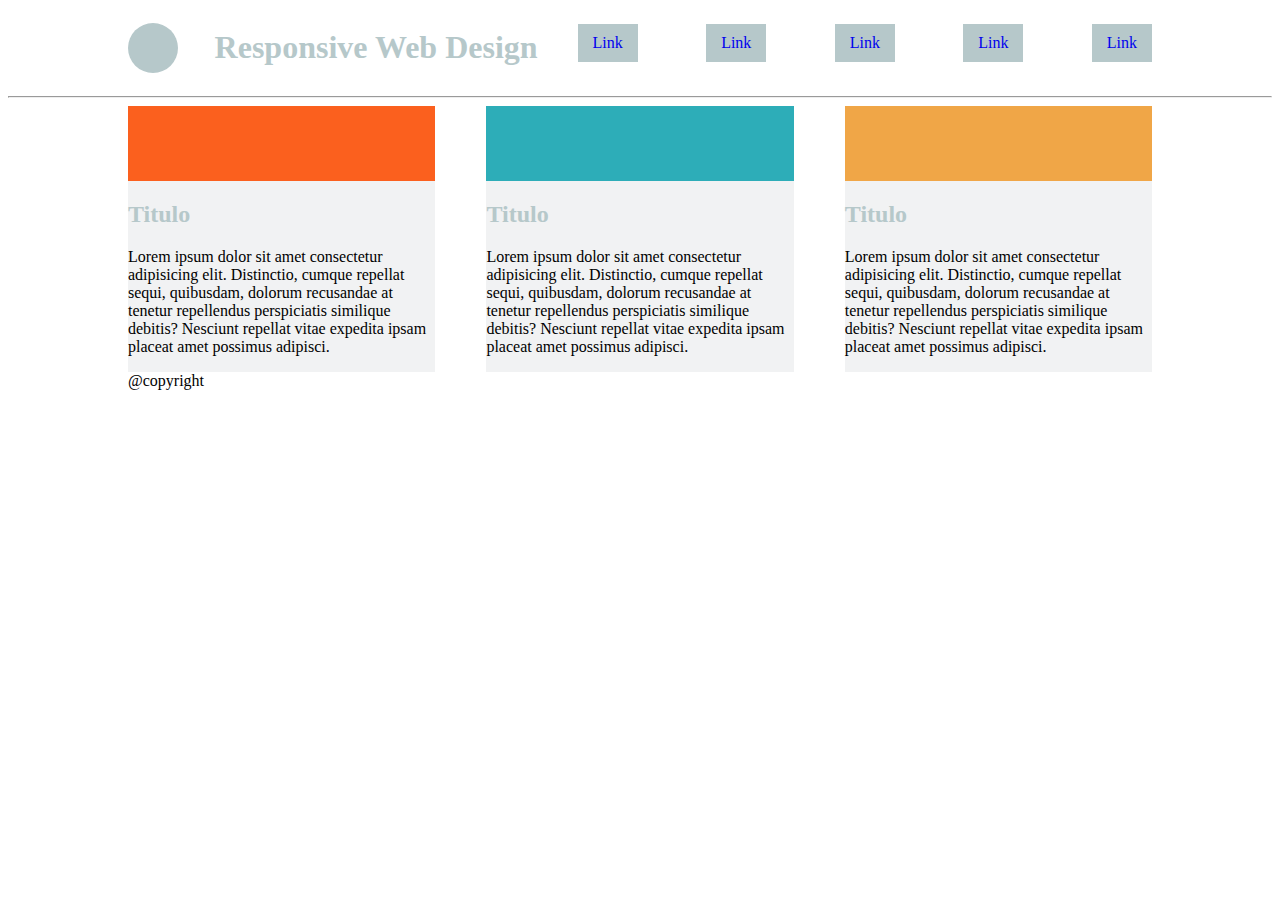
<file: Ejercicios/html/primer-proyecto/rwd.html>
<!DOCTYPE html>
<html lang="en">
<head>
    <meta charset="UTF-8">
    <meta name="viewport" content="width=device-width, initial-scale=1.0">
    <title>RWD</title>
    <link rel="stylesheet" href="css/rwd.css">
</head>
<body id="top">

    <header>
        <div class="menu-left">
            <span class="logo"></span>
            <h1>Responsive Web Design</h1>
        </div>

        <div class="menu-right">
            <nav>
                <ul>
                    <li><a href="#">Link</a></li>
                    <li><a href="#">Link</a></li>
                    <li><a href="#">Link</a></li>
                    <li><a href="#">Link</a></li>
                    <li><a href="#">Link</a></li>
                </ul>
            </nav>
        </div>

    </header>

    <hr>

    <main>
        <article>
            <div class="imagen"></div>
            <h2>Titulo</h2>
            <p>Lorem ipsum dolor sit amet consectetur adipisicing elit. Distinctio, cumque repellat sequi, quibusdam, dolorum recusandae at tenetur repellendus perspiciatis similique debitis? Nesciunt repellat vitae expedita ipsam placeat amet possimus adipisci.</p>
        </article>
        <article>
            <div class="imagen azul"></div>
            <h2>Titulo</h2>
            <p>Lorem ipsum dolor sit amet consectetur adipisicing elit. Distinctio, cumque repellat sequi, quibusdam, dolorum recusandae at tenetur repellendus perspiciatis similique debitis? Nesciunt repellat vitae expedita ipsam placeat amet possimus adipisci.</p>
        </article>
        <article>
            <div class="imagen orange"></div>
            <h2>Titulo</h2>
            <p>Lorem ipsum dolor sit amet consectetur adipisicing elit. Distinctio, cumque repellat sequi, quibusdam, dolorum recusandae at tenetur repellendus perspiciatis similique debitis? Nesciunt repellat vitae expedita ipsam placeat amet possimus adipisci.</p>
        </article>
    </main>

    <footer>
        @copyright 

        <a id="btn-top" href="#top" class="logo">^</a>
        
    </footer>
    
</body>
</html>
</file>
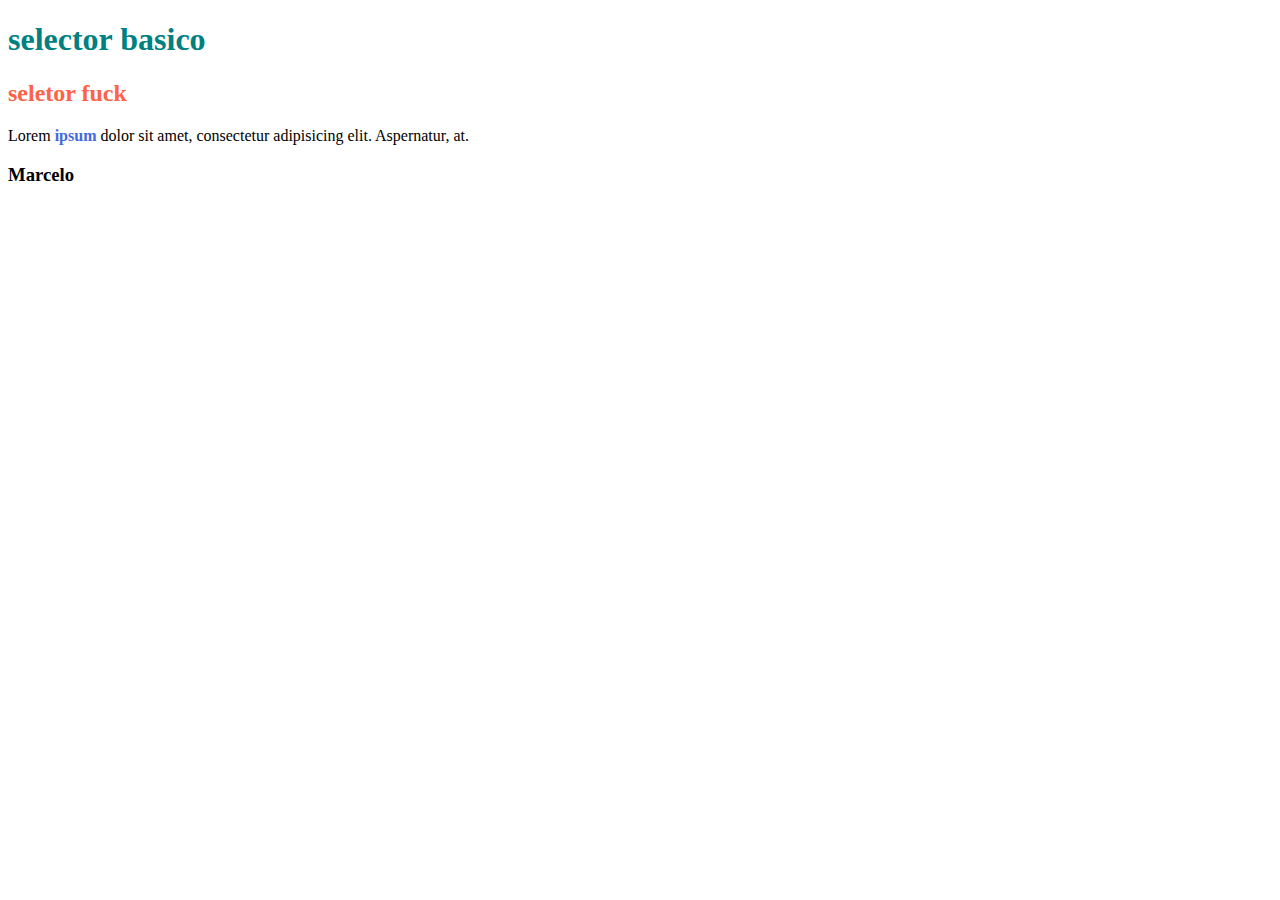
<file: Ejercicios/html/primer-proyecto/selectores.html>
<!DOCTYPE html>
<html lang="en">

<head>
    <meta charset="UTF-8">
    <meta name="viewport" content="width=device-width, initial-scale=1.0">
    <title>Document</title>
    <link rel="stylesheet" href="css/selector.css">

</head>

<body>

    <h1 class="destacado">selector basico</h1>
    <h2 class="avanzado">seletor fuck</h2>
    <p class="test">
        Lorem <span>ipsum</span> dolor sit amet, consectetur adipisicing elit. Aspernatur, at.
    </p>
    <h3 id="prueba">Marcelo</h3>
    

</body>

</html>
</file>
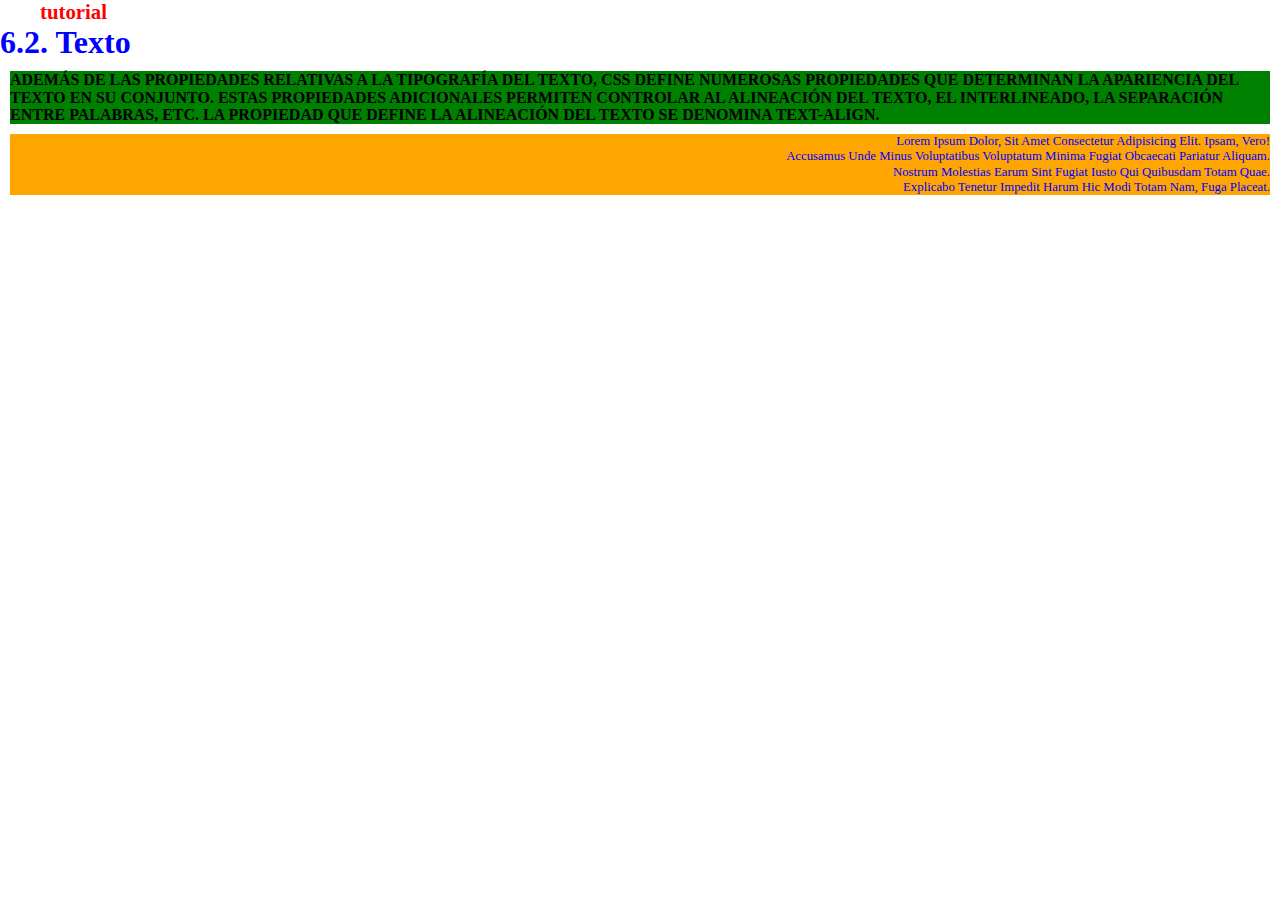
<file: Ejercicios/html/primer-proyecto/texto.html>
<!DOCTYPE html>
<html lang="es">

<head>
    <meta charset="UTF-8">
    <meta name="viewport" content="width=device-width, initial-scale=1.0">
    <title>Texto</title>
    <link rel="stylesheet" href="css/texto.css">

</head>

<body>
    <div class="enlace">
        <a  href="https://uniwebsidad.com/libros/css/capitulo-6/texto-2" target="_blank">tutorial</a>
        <h1>6.2. Texto</h1>

    </div>
    
    <h2>Además de las propiedades relativas a la tipografía del texto, CSS define numerosas propiedades que determinan
        la apariencia del texto en su conjunto. Estas propiedades adicionales permiten controlar al alineación del
        texto, el interlineado,
        la separación entre palabras, etc.
        La propiedad que define la alineación del texto se denomina text-align.
    </h2>

    <div class="Parafro">
       
        <p>Lorem ipsum dolor, sit amet consectetur adipisicing elit. Ipsam, vero!</p>
        <p>Accusamus unde minus voluptatibus voluptatum minima fugiat obcaecati pariatur aliquam.</p>
        <p>Nostrum molestias earum sint fugiat iusto qui quibusdam totam quae.</p>
        <p>Explicabo tenetur impedit harum hic modi totam nam, fuga placeat.</p>

    </div>

</body>

</html>
</file>
<file: Ejercicios/html/Actividad 1 - 12 Noviembre/css/Style.css>
* {
    margin: 0;
    padding: 0;
    box-sizing: border-box;
}

:root {
    --breakpoint-xs: 425px;
    --breakpoint-md: 768px;
    --breakpoint-lg: 1024px;
    --blanco: #fff;
    --color-azul: #2dadb8;
    --verde: lime;
    --negro: #000;
    --negro-marvel: #3d0d0d;
}

.contenedor {
    background: #ccc;
    width: 90%;
    max-width: 1000px;
    margin: auto;
    /* Flexbox */
    display: flex;
    flex-flow: row wrap;
}

h1, h2, h3 {
    color: var(--color-azul);
}

p {
    text-align: justify;
    font-size: 20px;
    margin: 10px;
}


body {
    background: #e9e9e9;
    

}

header {
    background: #202020;
    width: 100%;
    padding: 20px;
    /* Flexbox */
    display: flex;
    justify-content: space-between;
    align-items: center;
    flex-direction: row;
    flex-wrap: wrap;
}

header .logo {
    color: #fff;
    font-size: 30px;
}

header .logo img {
    width: 50px;
    vertical-align: top;
}

header .logo a {
    color: #fff;
    text-decoration: none;
    line-height: 50px;
}

header nav {
    width: 50%;
    /* Flexbox */
    display: flex;
    flex-wrap: wrap;
    align-items: center;
}

header nav a {
    background: #ec1d24;
    color: #fff;
    text-align: center;
    text-decoration: none;
    padding: 10px;
    /* Flexbox */
    flex-grow: 1;
}

header nav a:hover {
    background: var(--negro-marvel);
}

.main {
    background: #fff;
    padding: 20px;
    flex: 1 1 90%;
    /*flex:1;*/
}

.main article {
    margin-bottom: 20px;
    padding-bottom: 20px;
    border-bottom: 2px solid #f44242;
}

footer {
    background: var(--negro-marvel);
    width: 100%;
    padding: 20px;
    /* Flexbox */
    display: flex;
    flex-wrap: wrap;
    justify-content: space-between;
}

footer .links {
    background: #c0392b;
    display: flex;
    flex-wrap: wrap;
}

footer .links a {
    flex-grow: 1;
    color: #fff;
    padding: 10px;
    text-align: center;
    text-decoration: none;
}

footer .links a:hover {
    background: #3f3d3d;
}

footer .enlaces {
    background: #df4136;
}

footer .enlaces a {
    color: #fff;
    text-decoration: none;
    padding: 10px;
    display: inline-block;
}

.contenedor-imagen{
    display: flex;
    justify-content: space-between;
    
}

.contenedor-imagen img{
    
    width: 49%;
}

.contenedor-imagen-principal img{
    
    width: 100%;
    height: auto;
}

/*  TABLET 768px
********************************************/

@media screen and (max-width: 768px) {
    .contenedor {
        flex-direction: column;
    }
    header {
        flex-direction: column;
        padding: 0;
    }
    header .logo {
        margin: 20px 0;
    }
    header nav {
        width: 100%;
    }
}

/*  MOBILE 425px
********************************************/

@media screen and (max-width: 425px) {
    footer {
        justify-content: space-around;
    }
}

@media (max-width: 425px) and (orientation: landscape) {
    main article {
        width: 40%;
    }
}
</file>
<file: Ejercicios/html/heroes/css/Styles.css>
/* Nuetra hoja de estilos */

:root {
    --color-primary: #e52326;
    --color-accent: rgb(244, 168, 3);
    --blanco: #FFF;
    --negro: #202020;
    --marron: peru;
    --verde: lime;
    --rosa: pink;
    --gris-ligth: #f7f7f7;
    --gris-medium: #6f777b;
    --gris-dark: #333;
}

* {
    margin: 0;
    padding: 0;
    /* es como un margin pero interno*/
    box-sizing: border-box;
}

/* estilos a todas las etiquetas*/

body {
    color: var(--negro);
    font-size: 1rem;
    /* 16px */
    line-height: 1.3rem;
    font-weight: 400;
    /*tamaño fonte*/
    font-family: Arial, Helvetica, sans-serif;
    text-align: justify;
    box-sizing: border-box;
}

h1 {
    text-align: center;
    text-transform: capitalize;
    margin: 1rem 0;
}

h2, h3, h4, h5, h6 {
    margin: 1rem 0;
}

p {
    margin: 1rem 0;
}

a {
    text-decoration: none;
    cursor: pointer;
}

li {
    list-style: none;
}

header, main, footer, .container {
    max-width: 1024px;
    box-sizing: border-box;
    margin: auto;
    /* centrar el contendo*/
    width: 100%;
}

header {
    color: var(--blanco);
    background-color: var(--negro);
}

main {
    background-color: var(--gris-medium);
    padding: 1rem;
}

footer {
    background-color: var(--gris-medium);
    padding: 5px;
    display: flex;
    border: 1px solid black;
}

footer section {
    width: 100%;
}

nav#header {
    background-color: var(--color-primary);
    color: #FFF;
    padding: 10px;
    position: sticky;
    top: 0;
}

nav#header a {
    color: #FFF;
}

nav#header ul {
    /* posicionar los LIs en horizontal y dividir el spacio */
    display: flex;
    justify-content: space-between;
}

nav#header ul li {
    list-style: none;
    /* quitar puntito */
    width: 100%;
    text-align: center;
    padding: 5px 0;
}

nav#header ul li:hover {
    background-color: #03A9F4;
}

.logo {
    width: 50px;
    height: 50px;
    border-radius: 50%;
}

.text-right {
    text-align: right;
}

.container-img {
    display: flex;
    justify-content: space-between;
}
</file>
<file: Ejercicios/html/heroes/css/EstilosMarvel.css>
* {
    margin: 0;
    padding: 0;
    box-sizing: border-box;
}

:root {
    --breakpoint-xs: 425px;
    --breakpoint-md: 768px;
    --breakpoint-lg: 1024px;
    --blanco: #fff;
    --pink: pink;
    --verde: lime;
    --negro: #000;
    --negro-marvel: #363333;
}

.contenedor {
    background: #ccc;
    width: 90%;
    max-width: 1000px;
    margin: auto;
    /* Flexbox */
    display: flex;
    flex-flow: row wrap;
}

body {
    background: #e9e9e9;
}

.textos {
    width: 100%;
    height: 100%;
    display: flex;
    justify-content: center;
    flex-direction: column;
    align-items: center;
    color: rgb(253, 6, 6);
    overflow: hidden;
    text-align: center;
}

.textos>h1 {
    font-size: 80px;
    
}

p{
    color: blue;
    margin: 16px
}

.textos>h2 {
    font-size: 30px;
    font-weight: 300;
}

.container-img{
    display: flex;
    justify-content: space-between;
}
.container-img img{
  width: 49%;
  height: auto;

}

header {
    background: #202020;
    width: 100%;
    padding: 20px;
    /* Flexbox */
    display: flex;
    justify-content: space-between;
    align-items: center;
    flex-direction: row;
    flex-wrap: wrap;
}

header .logo {
    color: #fff;
    font-size: 30px;
}

header .logo img {
    width: 106px;
    vertical-align: top;
}

header .logo a {
    color: #fff;
    text-decoration: none;
    line-height: 100px;
}

header nav {
    width: 50%;
    /* Flexbox */
    display: flex;
    flex-wrap: wrap;
    align-items: center;
}

header nav a {
    background: #ec1d24;
    color: #fff;
    text-align: center;
    text-decoration: none;
    padding: 10px;
    /* Flexbox */
    flex-grow: 1;
}

header nav a:hover {
    background: var(--negro-marvel);
}

.main {
    background: #fff;
    padding: 20px;
    flex: 1 1 90%;
    /*flex:1;*/
}

.main article {
    margin-bottom: 20px;
    padding-bottom: 20px;
    border-bottom: 2px solid #f44242;
}

.main article:nth-last-child(1) {
    margin-bottom: 0;
    padding-bottom: 0;
    border-bottom: none;
}

footer {
    background: var(--negro-marvel);
    width: 100%;
    padding: 20px;
    /* Flexbox */
    display: flex;
    flex-wrap: wrap;
    justify-content: space-between;
}

footer .links {
    background: #c0392b;
    display: flex;
    flex-wrap: wrap;
}

footer .links a {
    flex-grow: 1;
    color: #fff;
    padding: 10px;
    text-align: center;
    text-decoration: none;
}

footer .links a:hover {
    background: #3f3d3d;
}

footer .social {
    background: #e67e22;
}

footer .social a {
    color: #fff;
    text-decoration: none;
    padding: 10px;
    display: inline-block;
}

@media screen and (max-width: 800px) {
    .contenedor {
        flex-direction: column;
    }
    header {
        flex-direction: column;
        padding: 0;
    }
    header .logo {
        margin: 20px 0;
    }
    header nav {
        width: 100%;
    }
    aside {
        flex-direction: row;
        flex: 0;
    }
    aside .widget {
        flex-grow: 1;
    }
}

@media screen and (max-width: 600px) {
    aside {
        flex-direction: column;
    }
    footer {
        justify-content: space-around;
    }
}
</file>
<file: Ejercicios/html/primer-proyecto/css/rwd.css>
/* 
    * break point para RWD 
    * Primero vamos a diseñar para laptop y luego
    * nos iremos adaptando a los dispositivos mas pequeños 
*/ 
:root {

    --breakpoint-xs: 425px;
    --breakpoint-md: 768px;
    --breakpoint-lg: 1024px;

    --color-gris-light: #f1f2f3;
    --color-gris: #b6c8ca;
    --color-azul:#2dadb8;
    --color-naranja-dark: #fb601e;
    --color-naranja-light: #f0a647;
}

li {
    list-style: none;
    background-color: var(--color-gris);
    padding: 10px 15px;
}

a {
    text-decoration: none;
}

h1, h2 {
    color: var(--color-gris);
}

.imagen {
    display: flexbox;
    width: 100%;
    height: 75px;
    background-color: var(--color-naranja-dark);

}
.azul {
    background-color: var(--color-azul);
}

.orange {
    background-color: var(--color-naranja-light);
}

/*  LAPTOP 1024px
********************************************/

header, main, footer {
    max-width: var(--breakpoint-lg);
    margin: auto;
   /* background-color: pink; */
}

header {
    display: flex;
}

header .menu-left {
    width: 40%;
    display: flex;
    justify-content: space-between;
}

header .menu-right {    
    width: 60%;
}

header .menu-right ul {
    display: flex;
    justify-content: space-between;
}

.logo {
    display: inline-block;
    height: 50px;
    width: 50px;
    border-radius: 50%;
    background-color: var(--color-gris);
    position: relative;
    top: 15px;
}


main {
    display: flex;
    justify-content: space-between;
}

main article {
    width: 30%;
    background-color: var(--color-gris-light);    
    
}

#btn-top {
    display: none;
    background-color: var(--color-azul);
}



/*  TABLET 768px
********************************************/

@media (max-width: 768px) {

    main {        
        flex-wrap: wrap; /* si no entra salta  a linea de abajo */
    }

    main article {
        width: 48%;        
        margin-bottom: 2rem;
    }    

}    

/*  MOBILE 425px
********************************************/

@media ( max-width: 425px  ) {

    main article {
        width: 100%; 
    }   
    
    
    #btn-top {
        display: inline;     
        position: fixed;
        bottom: 10px;
        right: 10px;
    }

} 

@media (max-width: 425px) and (orientation: landscape)  {

    body {
        background-color: yellow;
    }

    main article {
        width: 40%; 
    }    
}
</file>
<file: Ejercicios/html/primer-proyecto/css/selector.css>
p span{
    color: royalblue;
    font-weight: bold;

}

.destacado {

    color: teal;font-size:2em;font-family:Verdana;

}

.avanzado{
  color: tomato;
}

.test{

    text-align: left;
}
</file>
<file: Ejercicios/html/primer-proyecto/css/texto.css>
:root {
    --azul: #003580;
    --blanco: #FFF;
    --negro: #000;
    --marron: peru;
    --verde: lime;
    --rosa: pink;
}

* {
    margin: 0;
    padding: 0;
    /* es como un margin pero interno*/
    box-sizing: border-box;
}

.Parafro {
    font-weight: normal;
    text-align: right;
    font-size: 0.8em;
    line-height: 1.2em;
    text-decoration: none;
    margin: 10px;
    color: blue;
    background-color: orange;
    text-transform: capitalize;
    vertical-align: middle;
    letter-spacing: 0em;
    word-spacing: 0em;
    white-space: normal;
}

h2 {
    text-align: left;
    font-size: 1em;
    line-height: 1.1em;
    margin: 10px;
    background-color: green;
    text-transform: uppercase;
}
h1{
    color: blue;
}

.enlace a{
    color: red;    
    text-decoration: none;
    font-weight: bold;
    font-size: 1.3em;
    text-decoration: overline;
    margin: 10px;
    padding:30px ;
    
  
}

.enlace :hover a{
    text-decoration: none;
    background-color: #CC0000;
    color: #FFF;
}
</file>
